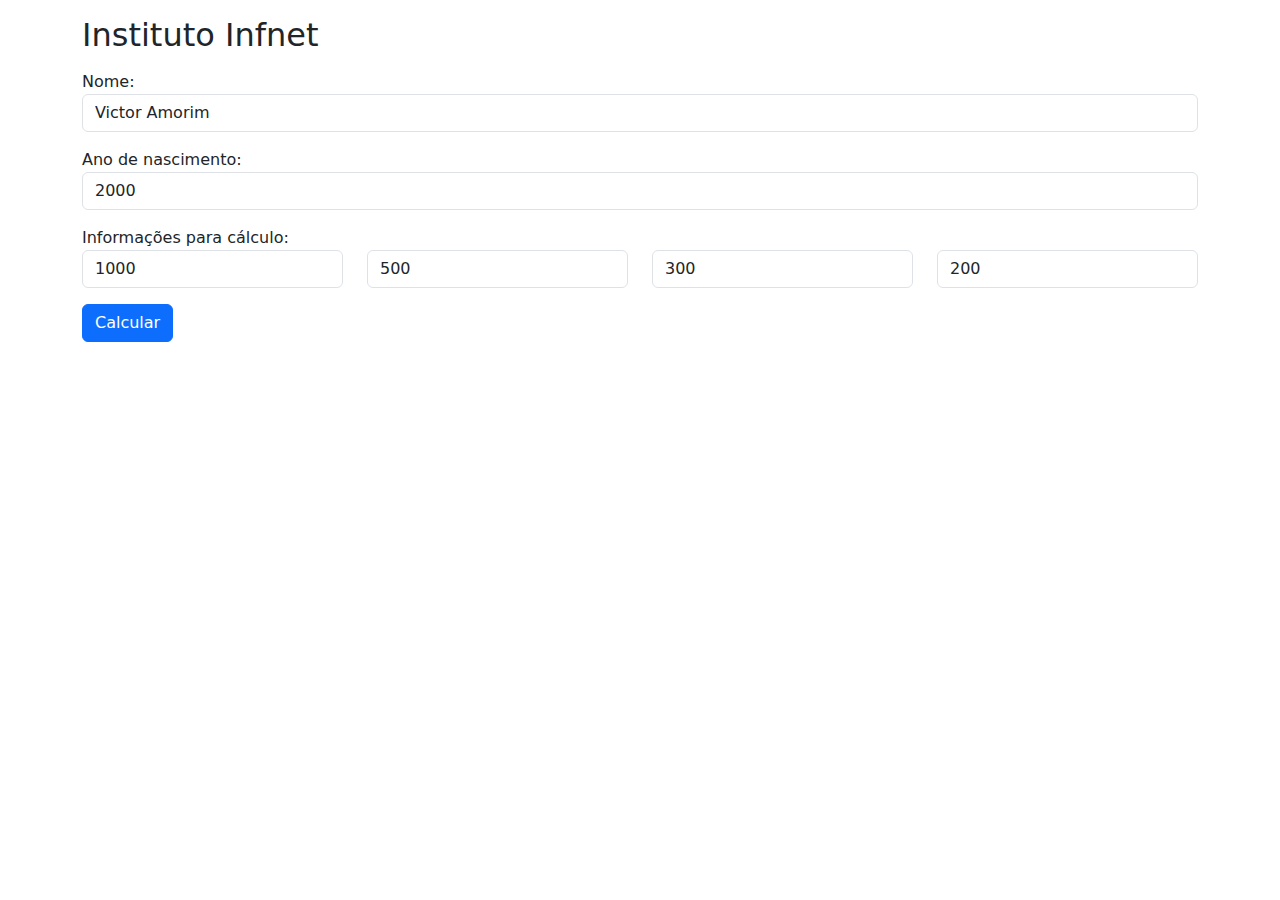
<file: ads/javascript/webtest/index.html>
<!DOCTYPE html>
<html lang="en">

<head>
  <title>JS-1</title>
  <meta charset="utf-8">
  <meta name="viewport" content="width=device-width, initial-scale=1">
  <link href="https://cdn.jsdelivr.net/npm/bootstrap@5.3.3/dist/css/bootstrap.min.css" rel="stylesheet">
  <script src="https://cdn.jsdelivr.net/npm/bootstrap@5.3.3/dist/js/bootstrap.bundle.min.js"></script>
</head>

<body>

  <div class="container mt-3">
    <h2>Instituto Infnet</h2>
    <form>

      <div class="mb-3 mt-3">
        <label>Nome:</label>
        <input type="text" class="form-control" value="Victor Amorim" id="nome">
      </div>

      <div class="mb-3">
        <label>Ano de nascimento:</label>
        <input type="text" class="form-control" value="2000" id="anoNascimento">
      </div>

      <div class="mb-3">
        <label>Informações para cálculo:</label>

        <div class="row">
          <div class="col">
            <input type="text" class="form-control" placeholder="Entre com o salário base" value="1000" id="salarioBase">
          </div>
          <div class="col">
            <input type="text" class="form-control" placeholder="Entre com a gratificação" value="500" id="gratificacao">
          </div>
          <div class="col">
            <input type="text" class="form-control" placeholder="Entre com o bônus" value="300" id="bonus">
          </div>
          <div class="col">
            <input type="text" class="form-control" placeholder="Entre com o desconto" value="200" id="desconto">
          </div>
        </div>
      </div>

      <button type="button" class="btn btn-primary" onclick="impressao()">Calcular</button>
    </form>
  </div>

  <script src="script.js"></script>

</body>

</html>
</file>
